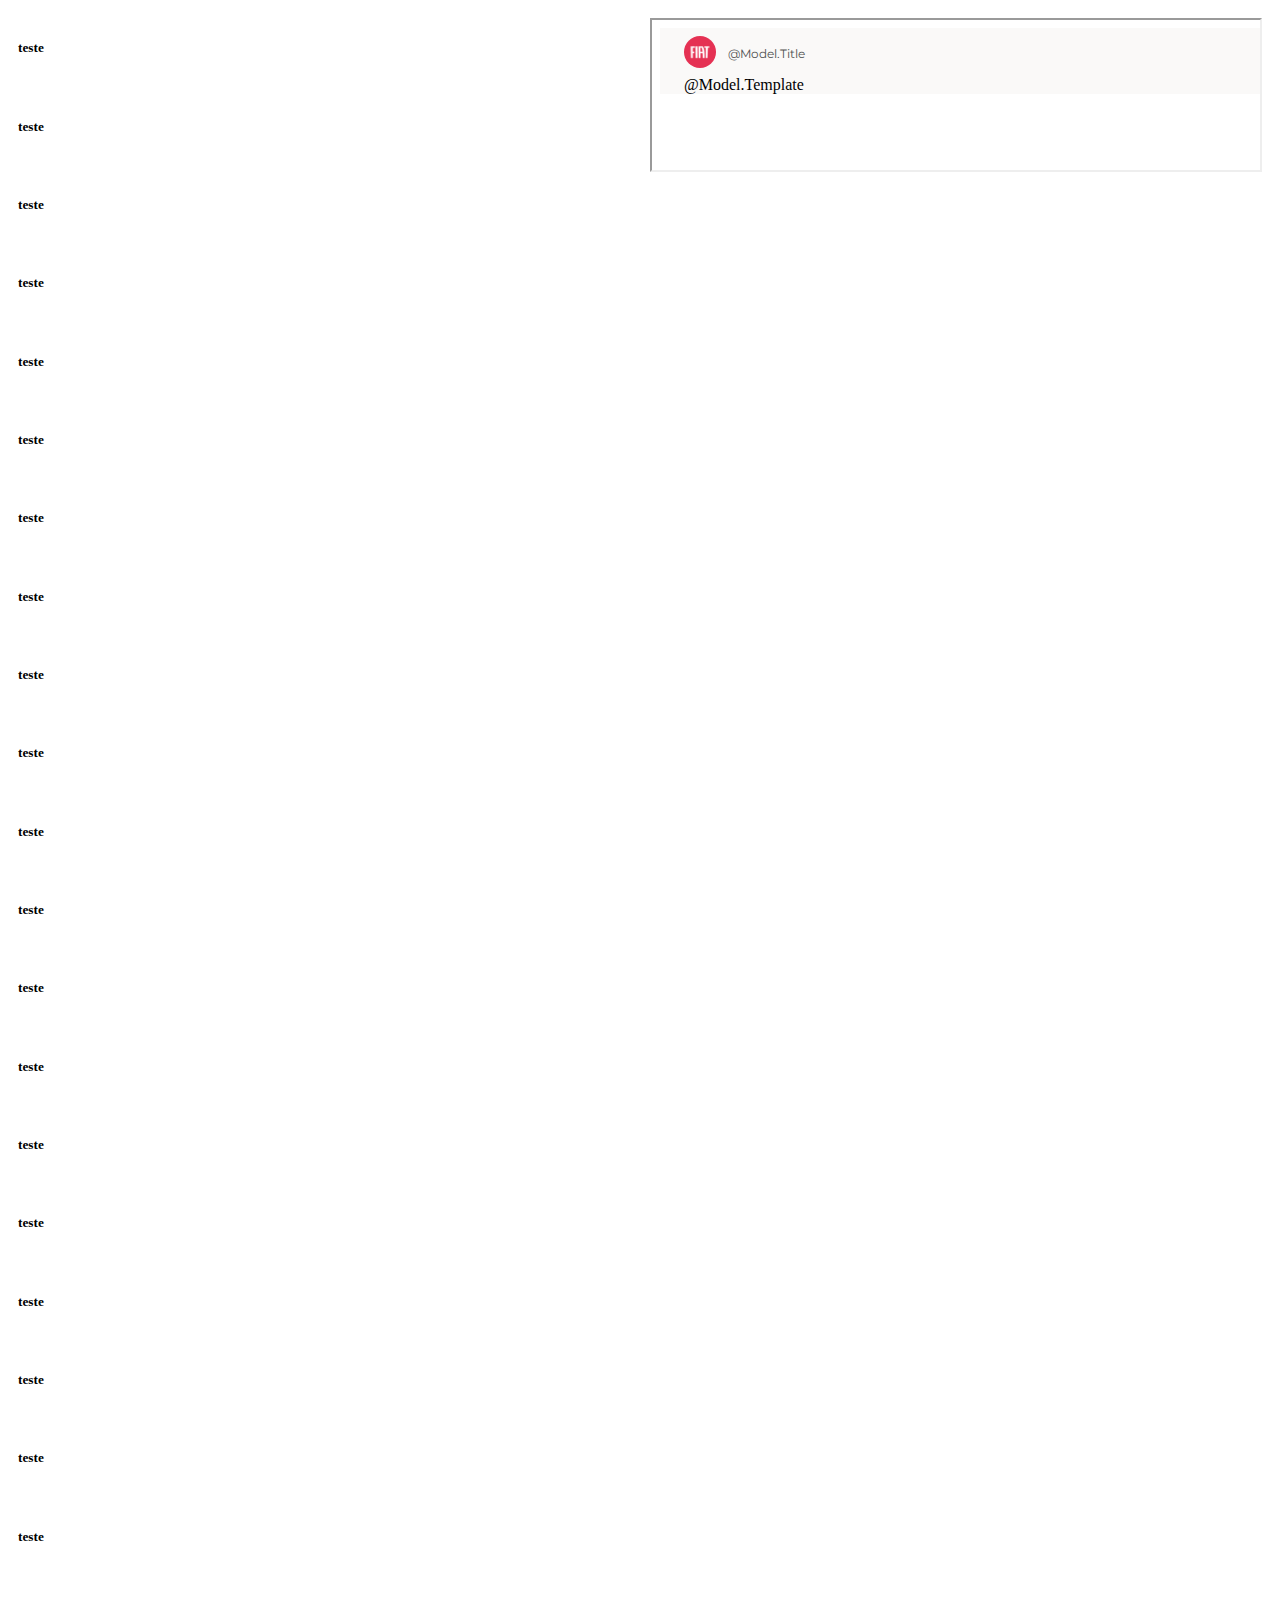
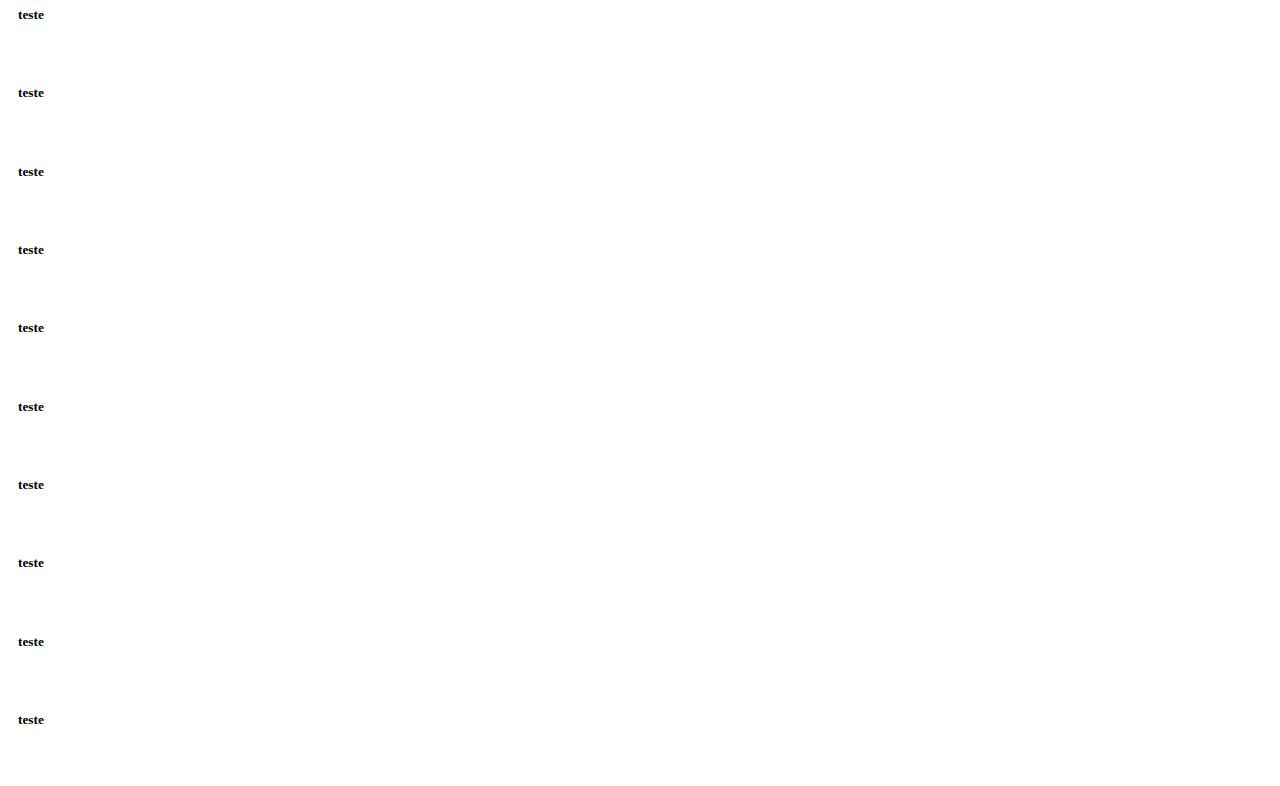
<file: src/StartScreen/wwwroot/index.html>
﻿<!DOCTYPE html>
<html lang="pt-br">
<head>
    <meta charset="UTF-8">
    <meta name="viewport" content="width=device-width, initial-scale=1.0">
    <meta http-equiv="X-UA-Compatible" content="ie=edge">
    <style>
        * {
            box-sizing: border-box;
        }

        /* Create two equal columns that floats next to each other */
        .column {
            float: left;
            width: 50%;
            padding: 10px;
            height: 100%; /* Should be removed. Only for demonstration */
        }

        /* Clear floats after the columns */
        .row:after {
            content: "";
            display: table;
            clear: both;
        }
    </style>
    <title>Document</title>
</head>
<body>
    <div class="row">
        <div class="column">
            <h5>teste</h5><br />
            <h5>teste</h5><br />
            <h5>teste</h5><br />
            <h5>teste</h5><br />
            <h5>teste</h5><br />
            <h5>teste</h5><br />
            <h5>teste</h5><br />
            <h5>teste</h5><br />
            <h5>teste</h5><br />
            <h5>teste</h5><br />
            <h5>teste</h5><br />
            <h5>teste</h5><br />
            <h5>teste</h5><br />
            <h5>teste</h5><br />
            <h5>teste</h5><br />
            <h5>teste</h5><br />
            <h5>teste</h5><br />
            <h5>teste</h5><br />
            <h5>teste</h5><br />
            <h5>teste</h5><br />
            <h5>teste</h5><br />
            <h5>teste</h5><br />
            <h5>teste</h5><br />
            <h5>teste</h5><br />
            <h5>teste</h5><br />
            <h5>teste</h5><br />
            <h5>teste</h5><br />
            <h5>teste</h5><br />
            <h5>teste</h5><br />
            <h5>teste</h5><br />
        </div>
        <div class="column"><iframe src="start-screen.html" style="width: -webkit-fill-available;
    height: -webkit-fill-available;"></iframe></div>
    </div>
    
   
</body>
</html>
</file>
